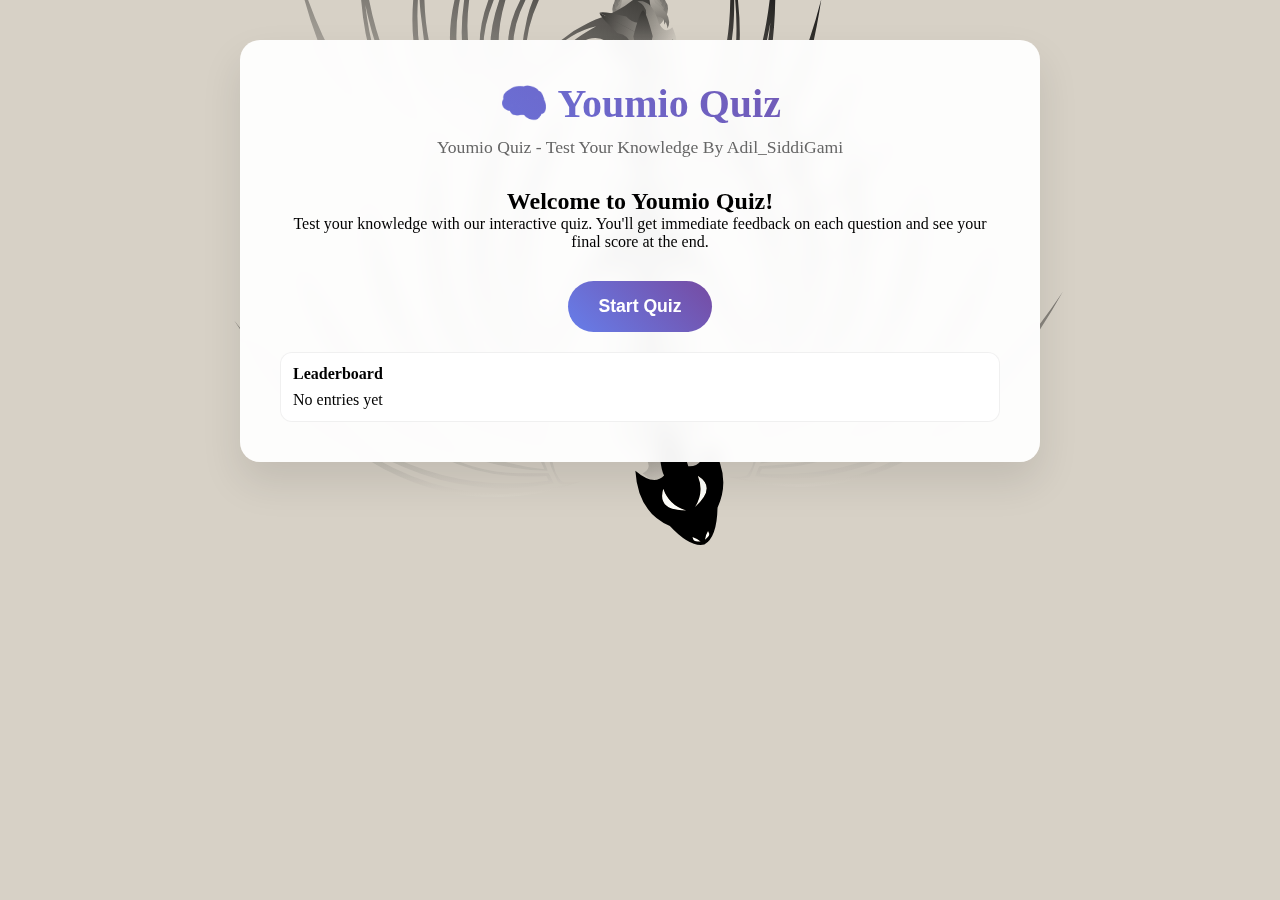
<file: index.html>
<!DOCTYPE html>
<html lang="en">
<head>
    <meta charset="UTF-8">
    <meta name="viewport" content="width=device-width, initial-scale=1.0">
    <title>Youmio Quiz - Test Your Knowledge By Adil_SiddiGami</title>
    <style>
        * { margin: 0; padding: 0; box-sizing: border-box; }

        /* iframe containing your dragon files sits full-screen behind content */
        #dragon-frame {
            position: fixed;
            inset: 0;
            width: 100%;
            height: 100%;
            border: none;
            z-index: -1;
            pointer-events: none;
        }

        .container {
            background: rgba(255, 255, 255, 0.95);
            backdrop-filter: blur(10px);
            border-radius: 20px;
            box-shadow: 0 20px 40px rgba(0, 0, 0, 0.1);
            width: 100%;
            max-width: 800px;
            padding: 40px;
            margin: 40px auto;
            transition: all 0.3s ease;
            position: relative;
            z-index: 1;
        }

        .header { text-align: center; margin-bottom: 30px; }
        .logo { background: linear-gradient(45deg, #667eea, #764ba2); -webkit-background-clip: text; -webkit-text-fill-color: transparent; font-size: 2.5rem; font-weight: bold; margin-bottom: 10px; }
        .subtitle { color: #666; font-size: 1.1rem; }

        .quiz-section { display: none; }
        .quiz-section.active { display: block; animation: fadeIn 0.5s ease-in; }
        @keyframes fadeIn { from { opacity: 0; transform: translateY(20px); } to { opacity: 1; transform: translateY(0); } }

        .question-counter { text-align: center; margin-bottom: 20px; color: #666; font-size: 0.9rem; }
        .progress-bar { height: 6px; background: #e0e0e0; border-radius: 3px; margin-bottom: 30px; overflow: hidden; }
        .progress-fill { height: 100%; background: linear-gradient(45deg, #667eea, #764ba2); width: 0%; transition: width 0.3s ease; }

        .question { background: #f8f9fa; padding: 25px; border-radius: 15px; margin-bottom: 25px; border-left: 5px solid #667eea; }
        .question h3 { color: #333; font-size: 1.3rem; line-height: 1.5; margin-bottom: 20px; }

        .options { display: grid; gap: 12px; }
        .option { background: white; border: 2px solid #e0e0e0; border-radius: 12px; padding: 15px 20px; cursor: pointer; transition: all 0.3s ease; position: relative; overflow: hidden; }
        .option:hover { border-color: #667eea; transform: translateY(-2px); box-shadow: 0 5px 15px rgba(102,126,234,0.2); }
        .option.correct { border-color: #4CAF50; background: linear-gradient(45deg, rgba(76,175,80,0.1), rgba(76,175,80,0.2)); }
        .option.incorrect { border-color: #f44336; background: linear-gradient(45deg, rgba(244,67,54,0.1), rgba(244,67,54,0.2)); }

        .feedback { margin: 20px 0; padding: 15px; border-radius: 10px; text-align: center; font-weight: bold; display: none; }
        .feedback.correct { background: rgba(76,175,80,0.1); color: #4CAF50; border: 2px solid #4CAF50; }
        .feedback.incorrect { background: rgba(244,67,54,0.1); color: #f44336; border: 2px solid #f44336; }

        .buttons { text-align: center; margin-top: 30px; }
        .btn { background: linear-gradient(45deg, #667eea, #764ba2); color: white; border: none; padding: 15px 30px; border-radius: 50px; font-size: 1.1rem; font-weight: bold; cursor: pointer; transition: all 0.3s ease; margin: 0 10px; }
        .btn:disabled { opacity: 0.5; cursor: not-allowed; transform: none; box-shadow: none; }

        .start-screen { text-align:center; }
        .results-screen { text-align:center; }

        .leaderboard {
            text-align: left;
            margin-top: 20px;
            max-height: 200px;
            overflow-y: auto;
            background: #fff;
            padding: 12px;
            border-radius: 12px;
            border: 1px solid rgba(0,0,0,0.06);
        }
        .leaderboard h4 { margin-bottom: 8px; }
        .leaderboard-item { display:flex; justify-content:space-between; padding:6px 0; border-bottom: 1px dashed rgba(0,0,0,0.04); }
        .leaderboard-item:last-child { border-bottom: none; }

        @media (max-width: 600px) {
            .container { padding: 20px; margin: 20px; }
        }
    </style>
</head>
<body>

  <iframe id="dragon-frame" src="dragon.html" title="Animated background"></iframe>

  <div class="container">
      <div class="header">
          <div class="logo">🧠 Youmio Quiz</div>
          <div class="subtitle">Youmio Quiz - Test Your Knowledge By Adil_SiddiGami</div>
      </div>

      <div id="start-screen" class="quiz-section active start-screen">
          <h2>Welcome to Youmio Quiz!</h2>
          <p>Test your knowledge with our interactive quiz. You'll get immediate feedback on each question and see your final score at the end.</p>
          <div class="buttons">
              <button class="btn" id="start-btn">Start Quiz</button>
          </div>

          <div class="leaderboard" id="leaderboard-start">
            <h4>Leaderboard</h4>
            <div id="leaderboard-list-start">No entries yet</div>
          </div>
      </div>

      <div id="quiz-screen" class="quiz-section">
          <div class="question-counter">
              <span id="current-question">1</span> of <span id="total-questions">10</span>
          </div>
          
          <div class="progress-bar">
              <div class="progress-fill" id="progress-fill"></div>
          </div>

          <div class="question">
              <h3 id="question-text"></h3>
              <div class="options" id="options-container"></div>
          </div>

          <div class="feedback" id="feedback"></div>

          <div class="buttons">
              <button class="btn" id="next-btn" disabled>Next Question</button>
          </div>
      </div>

      <div id="results-screen" class="quiz-section results-screen">
          <h2>Quiz Complete!</h2>
          
          <div class="score-circle" id="score-circle">
              <div id="score-percentage">0%</div>
              <div class="score-text">Score</div>
          </div>

          <div class="results-message" id="results-message"></div>

          <div class="results-breakdown">
              <div class="breakdown-item">
                  <span>Correct Answers:</span>
                  <strong id="correct-count">0</strong>
              </div>
              <div class="breakdown-item">
                  <span>Incorrect Answers:</span>
                  <strong id="incorrect-count">0</strong>
              </div>
              <div class="breakdown-item">
                  <span>Total Questions:</span>
                  <strong id="total-count">0</strong>
              </div>
          </div>

          <div class="buttons">
              <button class="btn" id="save-score-btn">Save Score</button>
              <button class="btn" id="play-again-btn">Take Quiz Again</button>
          </div>

          <div class="leaderboard" id="leaderboard-results">
            <h4>Leaderboard</h4>
            <div id="leaderboard-list-results">No entries yet</div>
          </div>
      </div>
  </div>

  <script>
    (function(){
      const ORIGINAL_QUIZ = [
        {
          question: "According to Youmio’s tweet, approximately how many wearable SBTs have been minted and mentioned as listed on OpenSea?",
          options: ["~6,500", "~65,000", "~650,000", "~65"],
          correct: 1,
        },
        {
          question: "In the Youmio announcement, the project said its ecosystem will be ‘living on its own L1’ in partnership with which network?",
          options: ["Ethereum", "Solana", "Avalanche (AVAX)", "Polygon"],
          correct: 2,
        },
        {
          question: "What does ‘L1’ most commonly refer to in blockchain terminology (as used in the Youmio announcement)?",
          options: [
            "A second-layer scaling solution",
            "A Layer-1 blockchain (base/mainchain)",
            "A token standards committee",
            "A decentralized exchange (DEX)",
          ],
          correct: 1,
        },
        {
          question: "What is OpenSea in the context of Youmio’s tweet about wearable SBTs?",
          options: [
            "A hardware wallet brand",
            "An NFT marketplace where digital assets like wearables can be listed and viewed",
            "A Layer-1 blockchain",
            "A decentralized identity protocol",
          ],
          correct: 1,
        },
        {
          question: "Youmio mentioned a ‘Mint to Chain’ style utility in their posts. Which of the following best describes ‘mint-to-chain’?",
          options: [
            "Sending NFTs from one chain to another automatically",
            "Minting an asset (NFT/SBT) directly on a blockchain so the token exists on-chain immediately",
            "A swap between tokens across DEXs",
            "Off-chain storage of metadata only",
          ],
          correct: 1,
        },
        {
          question: "Which Youmio milestone was explicitly mentioned in their posts as a measure of early network activity?",
          options: [
            "10,000 wallets created",
            "Closed Testnet crossed 500k transactions",
            "1 million active users",
            "Mainnet launch on Ethereum",
          ],
          correct: 1,
        },
        {
          question: "What kind of reward mechanic did Youmio reference as part of their L1 ecosystem (useful for community/utility)?",
          options: [
            "Proof-of-Work mining rewards",
            "‘Affinity’ rewards mechanics tied to utility and 3D assets",
            "Only simple airdrops with no utility",
            "Yield farming for stablecoins",
          ],
          correct: 1,
        },
        {
          question: "If a user wants to view Youmio’s wearable SBT listings as referenced in the tweet, what’s the most direct place to check?",
          options: [
            "A centralized exchange order book",
            "The OpenSea marketplace listing for the project",
            "An email newsletter archive",
            "A private Discord DM only",
          ],
          correct: 1,
        },
        {
          question: "Why would a project choose to run its own L1 (as Youmio announced) instead of staying entirely on another chain? (Best single answer)",
          options: [
            "To avoid needing any validators or nodes",
            "To have custom consensus, lower fees, and tighter control over protocol features and economics",
            "To become fully centralized under one company",
            "To eliminate the need for wallets",
          ],
          correct: 1,
        },
        {
          question: "Which claim below best matches Youmio’s public positioning from the analysed tweets?",
          options: [
            "Youmio is primarily a hardware wallet company.",
            "Youmio is building an on-chain AI/3D agent ecosystem with NFTs/SBT utilities, launching L1 infrastructure (partnering with AVAX) and achieving testnet growth.",
            "Youmio is only a social media marketing agency.",
            "Youmio is shutting down operations.",
          ],
          correct: 1,
        },
      ];

      function shuffleArray(arr){
        const a = arr.slice();
        for(let i=a.length-1;i>0;i--){
          const j = Math.floor(Math.random()*(i+1));
          [a[i], a[j]] = [a[j], a[i]];
        }
        return a;
      }

      function deepCloneQuestions(src){
        return src.map(q => ({ question: q.question, options: q.options.slice(), correct: q.correct }));
      }

      function shuffleQuestionsAndOptions(source){
        // clone
        const qcopy = deepCloneQuestions(source);
        // shuffle options inside each question and update correct index
        const transformed = qcopy.map(q=>{
          const optObjs = q.options.map((o, idx)=> ({ text: o, idx }));
          const shuffled = shuffleArray(optObjs);
          const newCorrect = shuffled.findIndex(o=>o.idx===q.correct);
          return { question: q.question, options: shuffled.map(x=>x.text), correct: newCorrect };
        });
        return shuffleArray(transformed);
      }

      // state
      let quizData = shuffleQuestionsAndOptions(ORIGINAL_QUIZ);
      let currentQuestion = 0;
      let score = 0;
      let selectedOption = -1;

      // DOM refs
      const startScreen = document.getElementById('start-screen');
      const quizScreen = document.getElementById('quiz-screen');
      const resultsScreen = document.getElementById('results-screen');
      const startBtn = document.getElementById('start-btn');
      const nextBtn = document.getElementById('next-btn');
      const optionsContainer = document.getElementById('options-container');
      const questionText = document.getElementById('question-text');
      const currentQuestionEl = document.getElementById('current-question');
      const totalQuestionsEl = document.getElementById('total-questions');
      const progressFill = document.getElementById('progress-fill');
      const feedbackEl = document.getElementById('feedback');
      const scorePercentageEl = document.getElementById('score-percentage');
      const correctCountEl = document.getElementById('correct-count');
      const incorrectCountEl = document.getElementById('incorrect-count');
      const totalCountEl = document.getElementById('total-count');
      const resultsMessageEl = document.getElementById('results-message');
      const saveScoreBtn = document.getElementById('save-score-btn');
      const playAgainBtn = document.getElementById('play-again-btn');
      const leaderboardStart = document.getElementById('leaderboard-list-start');
      const leaderboardResults = document.getElementById('leaderboard-list-results');

      function renderLeaderboard(targetEl){
        try{
          const raw = localStorage.getItem('quiz_leaderboard_v1');
          const list = raw ? JSON.parse(raw) : [];
          if(list.length===0){
            targetEl.textContent = 'No entries yet';
            return;
          }
          targetEl.innerHTML = '';
          list.slice(0,50).forEach((e, i)=>{
            const div = document.createElement('div');
            div.className = 'leaderboard-item';
            div.innerHTML = `<span>${i+1}. ${escapeHtml(e.name)}</span><span>${e.score}/${e.total}</span>`;
            targetEl.appendChild(div);
          });
        }catch(err){
          targetEl.textContent = 'No entries yet';
        }
      }

      function saveToLeaderboard(name, scoreVal, total){
        try{
          const raw = localStorage.getItem('quiz_leaderboard_v1');
          const list = raw ? JSON.parse(raw) : [];
          list.push({ name: name || 'Anonymous', score: scoreVal, total: total, date: new Date().toISOString() });
          list.sort((a,b)=> {
            if(b.score === a.score) return new Date(b.date) - new Date(a.date);
            return b.score - a.score;
          });
          const trimmed = list.slice(0,100);
          localStorage.setItem('quiz_leaderboard_v1', JSON.stringify(trimmed));
        }catch(e){}
      }

      function escapeHtml(s){
        return String(s).replace(/[&<>"']/g, c => ({'&':'&amp;','<':'&lt;','>':'&gt;','"':'&quot;',"'":'&#39;'})[c]);
      }

      function startQuiz(){
        quizData = shuffleQuestionsAndOptions(ORIGINAL_QUIZ);
        currentQuestion = 0;
        score = 0;
        selectedOption = -1;
        startScreen.classList.remove('active');
        resultsScreen.classList.remove('active');
        quizScreen.classList.add('active');
        totalQuestionsEl.textContent = quizData.length;
        loadQuestion();
      }

      function loadQuestion(){
        if(currentQuestion >= quizData.length){
          showResults();
          return;
        }
        const q = quizData[currentQuestion];
        currentQuestionEl.textContent = currentQuestion + 1;
        questionText.textContent = q.question;
        optionsContainer.innerHTML = '';
        q.options.forEach((opt, idx)=>{
          const el = document.createElement('div');
          el.className = 'option';
          el.textContent = opt;
          el.onclick = ()=> selectOption(idx);
          optionsContainer.appendChild(el);
        });
        const progress = ((currentQuestion) / quizData.length) * 100;
        progressFill.style.width = progress + '%';
        selectedOption = -1;
        nextBtn.disabled = true;
        feedbackEl.style.display = 'none';
        feedbackEl.className = 'feedback';
      }

      function selectOption(idx){
        if(selectedOption !== -1) return;
        selectedOption = idx;
        const q = quizData[currentQuestion];
        const optionEls = optionsContainer.querySelectorAll('.option');
        optionEls.forEach((el, i)=>{
          el.style.pointerEvents = 'none';
          if(i === q.correct) el.classList.add('correct');
          else if(i === selectedOption && i !== q.correct) el.classList.add('incorrect');
        });
        const feedback = feedbackEl;
        if(selectedOption === q.correct){
          score++;
          feedback.textContent = '🎉 Correct! Well done!';
          feedback.className = 'feedback correct';
        } else {
          feedback.textContent = `❌ Incorrect. The correct answer is: ${q.options[q.correct]}`;
          feedback.className = 'feedback incorrect';
        }
        feedback.style.display = 'block';
        nextBtn.disabled = false;
      }

      function nextQuestion(){
        currentQuestion++;
        setTimeout(loadQuestion, 240);
      }

      function showResults(){
        quizScreen.classList.remove('active');
        resultsScreen.classList.add('active');
        const percentage = Math.round((score / quizData.length) * 100);
        scorePercentageEl.textContent = percentage + '%';
        correctCountEl.textContent = score;
        incorrectCountEl.textContent = quizData.length - score;
        totalCountEl.textContent = quizData.length;
        let message = '';
        if(percentage >= 80) message = '🏆 Excellent! You\'re a quiz master!';
        else if(percentage >= 60) message = '👏 Good job! You did well!';
        else if(percentage >= 40) message = '👍 Not bad! Keep practicing!';
        else message = '💪 Don\'t give up! Try again!';
        resultsMessageEl.textContent = message;
        renderLeaderboard(leaderboardResults);
      }

      function restartQuiz(){
        // shuffle questions & options on replay
        quizData = shuffleQuestionsAndOptions(ORIGINAL_QUIZ);
        currentQuestion = 0;
        score = 0;
        selectedOption = -1;
        resultsScreen.classList.remove('active');
        startScreen.classList.add('active');
        renderLeaderboard(leaderboardStart);
      }

      startBtn.addEventListener('click', startQuiz);
      nextBtn.addEventListener('click', nextQuestion);
      playAgainBtn.addEventListener('click', startQuiz);
      saveScoreBtn.addEventListener('click', ()=>{
        const name = window.prompt('Enter display name (optional):') || 'Anonymous';
        saveToLeaderboard(name, score, quizData.length);
        renderLeaderboard(leaderboardResults);
        renderLeaderboard(leaderboardStart);
        alert('Saved to leaderboard');
      });

      // initial leaderboard render
      renderLeaderboard(leaderboardStart);

      // expose some functions if needed for debugging
      window.__quiz = { startQuiz, restartQuiz, getState: ()=>({ quizData, currentQuestion, score }) };
    })();
  </script>
</body>
</html>
</file>
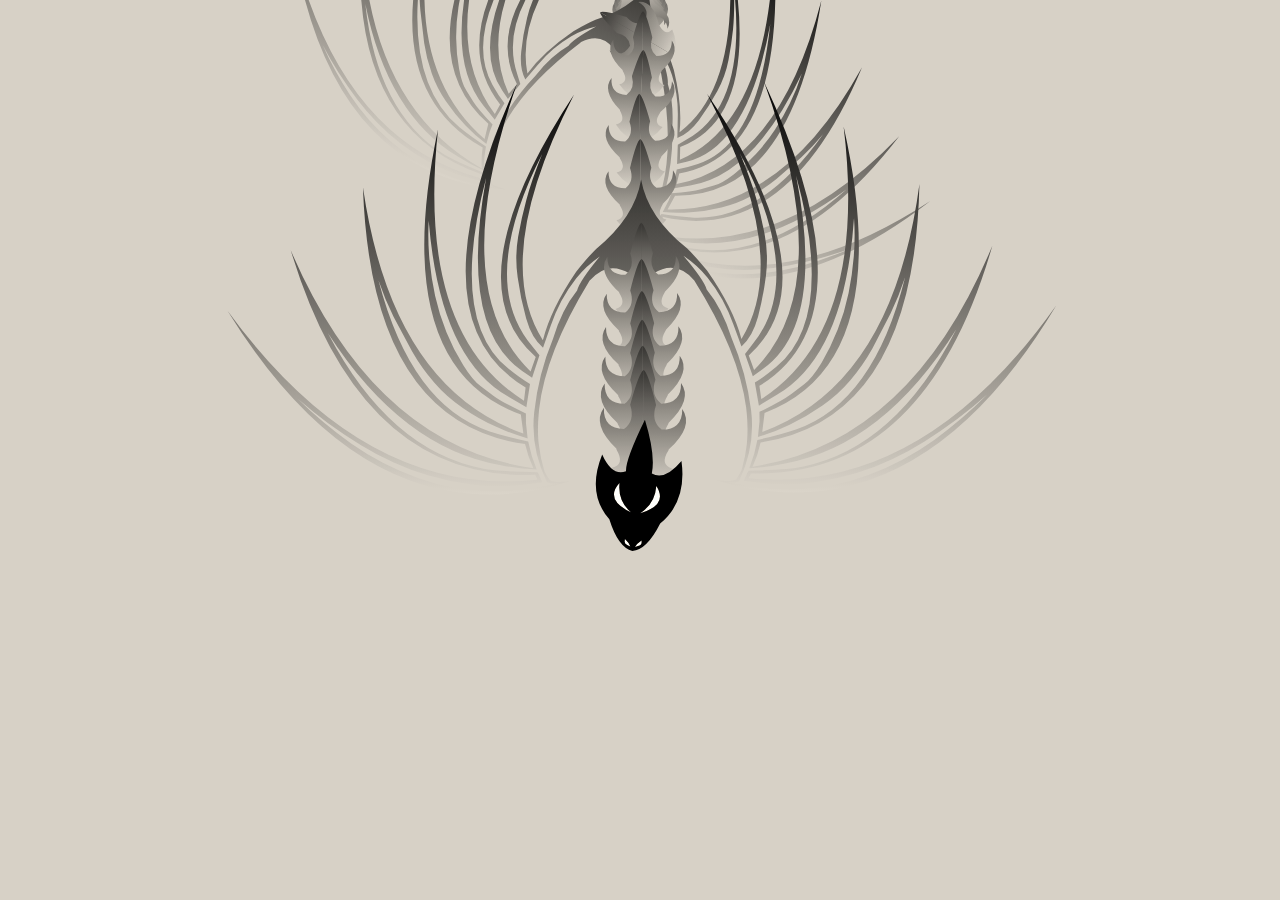
<file: dragon.html>
<!DOCTYPE html>
<html lang="en">
  <head>
    <meta charset="UTF-8">
    <meta name="viewport" content="width=device-width, initial-scale=1.0">
    <link rel="stylesheet" href="interactive dragon.css">
    <title>Interactive dragon</title>
  </head>
  <body>
    <svg>
      <defs>
        <g id="Cabeza" transform="matrix(1, 0, 0, 1, 0, 0)">
          <path style="fill:#FFFFFF;fill-opacity:1" d="M-28.9,-1.1L-28.55 -1.95Q-28.1 -3.1 -27.25 -2.95L-26.7 -2.95Q-27.7 -1.65 -28.9 -1.1M-18.35,-1.8Q-15.1 -10.3 -9.6 -6.05Q-15.1 -6.2 -18.35 -1.8M-18.35,1.1Q-15.1 5.45 -9.6 5.35Q-15.1 9.55 -18.35 1.1M-26.7,2.2L-27.25 2.25Q-28.1 2.4 -28.55 1.2L-28.9 0.35Q-27.7 0.9 -26.7 2.2" />
          <path style="fill:#000000;fill-opacity:1" d="M-21.05,-8.25Q-13.6 -15.95 -1.3 -12.1Q-7.85 -8.5 -5.85 -4.35Q-2.3 -4.85 10.5 0.15Q0 4.35 -5.85 3.65Q-7.85 7.75 -1.25 12.45Q-13.6 15.2 -21.05 7.5Q-29.55 4.05 -30.2 -0.35Q-29.55 -4.8 -21.05 -8.25M-26.7,-2.95L-27.25 -2.95Q-28.1 -3.1 -28.55 -1.95L-28.9 -1.1Q-27.7 -1.65 -26.7 -2.95M-9.6,-6.05Q-15.1 -10.3 -18.35 -1.8Q-15.1 -6.2 -9.6 -6.05M-9.6,5.35Q-15.1 5.45 -18.35 1.1Q-15.1 9.55 -9.6 5.35M-28.9,0.35L-28.55 1.2Q-28.1 2.4 -27.25 2.25L-26.7 2.2Q-27.7 0.9 -28.9 0.35" />
        </g>
        <g id="Aletas" transform="matrix(1, 0, 0, 1, 0, 0)">
          <linearGradient id="LinearGradID_1" gradientUnits="userSpaceOnUse" gradientTransform="matrix(0.0935974, 0, 0, 0.188782, -20.55, 0)" spreadMethod="pad" x1="-819.2" y1="0" x2="819.2" y2="0">
            <stop offset="0" style="stop-color:#CCCCCC;stop-opacity:1" />
            <stop offset="1" style="stop-color:#000000;stop-opacity:1" />
          </linearGradient>
          <path style="fill:url(#LinearGradID_1) " d="M29.75,-36.85Q-17.75 -61.45 -42.05 -40.95L-45.35 -38.35L-53.7 -41.15L-51.15 -44.85Q-34.85 -68.4 21 -57.8Q-32.2 -72.1 -50.25 -50Q-53.85 -45.65 -56.05 -41.95L-64.7 -43.35L-60.6 -50.3Q-45.9 -75.55 5.1 -79.35Q-2.2 -79.8 -9.45 -79.15Q-16.2 -78.55 -22.85 -77.15Q-29.85 -75.65 -36.5 -73Q-43.05 -70.4 -48.8 -66.85Q-54.55 -63.35 -56.8 -60.3L-60.5 -55.4Q-62.95 -52.1 -67 -43.55L-70.55 -43.55L-76.35 -42.95Q-74.6 -49.1 -71.85 -54.85Q-68.9 -61.25 -64.8 -67.1Q-60.8 -73 -55.45 -77.55Q-49.9 -82.35 -43.65 -85.85L-30.6 -92.7Q-24.05 -95.95 -17 -98.25Q-63.75 -86.35 -73.65 -57.1Q-75.75 -50.75 -77.45 -42.75Q-82.9 -41.75 -88 -39.65Q-87.65 -46.65 -86.3 -53.05Q-79.8 -89.8 -36.65 -117.2Q-80.65 -94.5 -87.55 -59.55Q-88.65 -54.15 -88.95 -39.4L-89.8 -38.85L-92.7 -37.6Q-93.75 -44.35 -94.1 -51.15Q-94.4 -58.2 -93.25 -65.1Q-92.15 -72.5 -90.05 -79.65Q-88.05 -86.55 -85 -93Q-82.1 -99.3 -78.45 -105.15Q-74.6 -111.35 -70.25 -117.25Q-65.95 -123.1 -61.1 -128.55Q-70.3 -119.35 -77.9 -108.7Q-86 -97.3 -90.8 -84.05Q-95.8 -70.5 -96 -56.15Q-96.1 -46 -94.05 -36.05L-93.25 -31.55Q-93.5 -35.65 -92.35 -36Q-79.85 -42 -66.6 -40.45Q-52.45 -38.85 -39.2 -33.25Q-28.3 -29.9 -21.25 -24.15Q-17.8 -23.3 -8.6 -15.6Q-12.1 -20.75 -16.75 -24.5Q-24.55 -30.7 -34.25 -34.05L-42.55 -37Q-38.9 -41.25 -31.5 -43.25Q-24.05 -45.3 -16.2 -46.3Q-8.35 -47.35 -1 -46Q5.95 -44.75 12.75 -42.85Q19.85 -40.9 29.75 -36.85M-92.45,-27.35L-94.95 -36.25Q-109.7 -105 -27.95 -154.65Q-98.65 -103.8 -91.75 -39.4L-89.95 -40.2Q-92.2 -105.25 -5.6 -130.9Q-78.8 -99.95 -87.45 -40.9Q-83.15 -42.95 -78.45 -43.95Q-70 -101.3 17.65 -103.8Q-56.9 -93.4 -74.5 -44.55L-67.4 -45.45Q-49.1 -94.95 39.25 -75.65Q-36.75 -84.35 -62.25 -44.25L-57.3 -43.6Q-31.65 -86.5 56.15 -46.05Q-20.3 -73.35 -51.35 -41.7L-45.95 -39.75Q-17.85 -71.35 51.85 -24.8Q-8.7 -56.4 -39.75 -37.05Q-28.15 -34.05 -14.25 -24.45Q-8.6 -19.85 -5.8 -16.95Q5.95 -2.4 20 0Q5.95 2.4 -5.8 16.95Q-8.6 19.85 -14.25 24.45Q-28.15 34.05 -39.75 37.05Q-8.7 56.4 51.85 24.8Q-17.85 71.35 -45.95 39.75L-51.35 41.7Q-20.3 73.35 56.15 46.1Q-31.65 86.5 -57.3 43.65L-62.25 44.3Q-36.75 84.35 39.25 75.7Q-49.1 94.95 -67.4 45.5L-74.5 44.6Q-56.9 93.4 17.65 103.85Q-70 101.3 -78.45 43.95Q-83.15 42.95 -87.45 40.9Q-78.8 99.95 -5.6 130.9Q-92.2 105.25 -89.95 40.25L-91.75 39.4Q-98.65 103.8 -27.95 154.65Q-109.7 105 -94.95 36.3L-92.45 27.35Q-93.05 33.9 -92.05 34.75Q-91.1 35.55 -88.95 36.7L-87.95 37Q-83.7 38.25 -79.05 38.8L-77.25 38.95Q-72.55 39.3 -67.5 38.85L-65.45 38.65Q-44.4 36.05 -17.8 19.6Q-9.9 12.8 -15.15 4.4Q-18.15 3.15 -19 0Q-18.15 -3.15 -15.15 -4.4Q-9.9 -12.8 -17.8 -19.6L-17.8 -19.55Q-44.4 -36.05 -65.45 -38.6L-67.5 -38.8Q-72.55 -39.3 -77.25 -38.95L-79.05 -38.75Q-83.7 -38.25 -87.95 -36.95L-88.95 -36.65Q-91.1 -35.55 -92.05 -34.7Q-93.05 -33.9 -92.45 -27.35M-8.6,15.6Q-17.8 23.3 -21.25 24.2Q-28.3 29.9 -39.2 33.3Q-52.45 38.85 -66.6 40.5Q-79.85 42 -92.35 36Q-93.5 35.65 -93.25 31.55L-94.05 36.1Q-96.1 46.05 -96 56.15Q-95.8 70.5 -90.8 84.1Q-86 97.3 -77.9 108.75Q-70.3 119.35 -61.1 128.6Q-65.95 123.1 -70.25 117.25Q-74.6 111.35 -78.45 105.15Q-82.1 99.3 -85 93Q-88.05 86.55 -90.05 79.7Q-92.15 72.5 -93.25 65.1Q-94.4 58.2 -94.1 51.2Q-93.75 44.35 -92.7 37.6L-89.8 38.9L-88.95 39.45Q-88.65 54.15 -87.55 59.55Q-80.65 94.5 -36.65 117.25Q-79.8 89.8 -86.3 53.1Q-87.65 46.65 -88 39.65Q-82.9 41.75 -77.45 42.75Q-75.75 50.75 -73.65 57.15Q-63.75 86.35 -17 98.3Q-24.05 95.95 -30.6 92.75L-43.65 85.9Q-49.9 82.35 -55.45 77.6Q-60.8 73 -64.8 67.15Q-68.9 61.25 -71.85 54.85Q-74.6 49.1 -76.35 42.95L-70.55 43.6L-67 43.6Q-62.95 52.1 -60.5 55.4L-56.8 60.35Q-54.55 63.35 -48.8 66.9Q-43.05 70.4 -36.5 73Q-29.85 75.65 -22.85 77.15Q-16.2 78.55 -9.45 79.15Q-2.2 79.8 5.1 79.35Q-45.9 75.55 -60.6 50.3L-64.7 43.4L-56.05 41.95Q-53.85 45.65 -50.25 50Q-32.2 72.1 21 57.85Q-34.85 68.4 -51.15 44.85L-53.7 41.2L-45.35 38.35L-42.05 40.95Q-17.75 61.45 29.75 36.85Q19.85 40.9 12.75 42.9Q5.95 44.75 -1 46Q-8.35 47.35 -16.2 46.35Q-24.05 45.3 -31.5 43.3Q-38.9 41.25 -42.55 37.05L-34.25 34.05Q-24.55 30.7 -16.75 24.5Q-12.1 20.75 -8.6 15.6" />
        </g>
        <g id="Espina" transform="matrix(1, 0, 0, 1, 0, 0)">
          <linearGradient id="LinearGradID_2" gradientUnits="userSpaceOnUse" gradientTransform="matrix(0.0229492, 0, 0, -0.0152893, 0, 0.05)" spreadMethod="pad" x1="-819.2" y1="0" x2="819.2" y2="0">
            <stop offset="0" style="stop-color:#CCCCCC;stop-opacity:1" />
            <stop offset="1" style="stop-color:#333333;stop-opacity:1" />
          </linearGradient>
          <path style="fill:url(#LinearGradID_2) " d="M-18.8,0Q-17.85 -5.7 -12.3 -9.6Q-11.2 -5.35 -6.5 -8.25L-6.45 -8.2L-6.2 -8.3Q1.25 -16.25 6.65 -12.4Q0.05 -12.55 0 -5.95Q2.7 -2.4 7.75 -4.1Q18 -1.45 18.8 0L-18.8 0" />
          <linearGradient id="LinearGradID_3" gradientUnits="userSpaceOnUse" gradientTransform="matrix(0.0229492, 0, 0, 0.0152893, 0, -0.05)" spreadMethod="pad" x1="-819.2" y1="0" x2="819.2" y2="0">
            <stop offset="0" style="stop-color:#CCCCCC;stop-opacity:1" />
            <stop offset="1" style="stop-color:#333333;stop-opacity:1" />
          </linearGradient>
          <path style="fill:url(#LinearGradID_3) " d="M18.8,0Q18 1.45 7.75 4.1Q2.7 2.4 0 5.95Q0.05 12.55 6.65 12.4Q1.25 16.25 -6.2 8.35Q-6.35 8.25 -6.45 8.25L-6.5 8.25Q-11.2 5.35 -12.3 9.6Q-17.85 5.7 -18.8 0L18.8 0" />
        </g>
      </defs>
      <g id="screen" />
    </svg>
    <script src="interactive dragon.js"></script>
  </body>
</html>
</file>
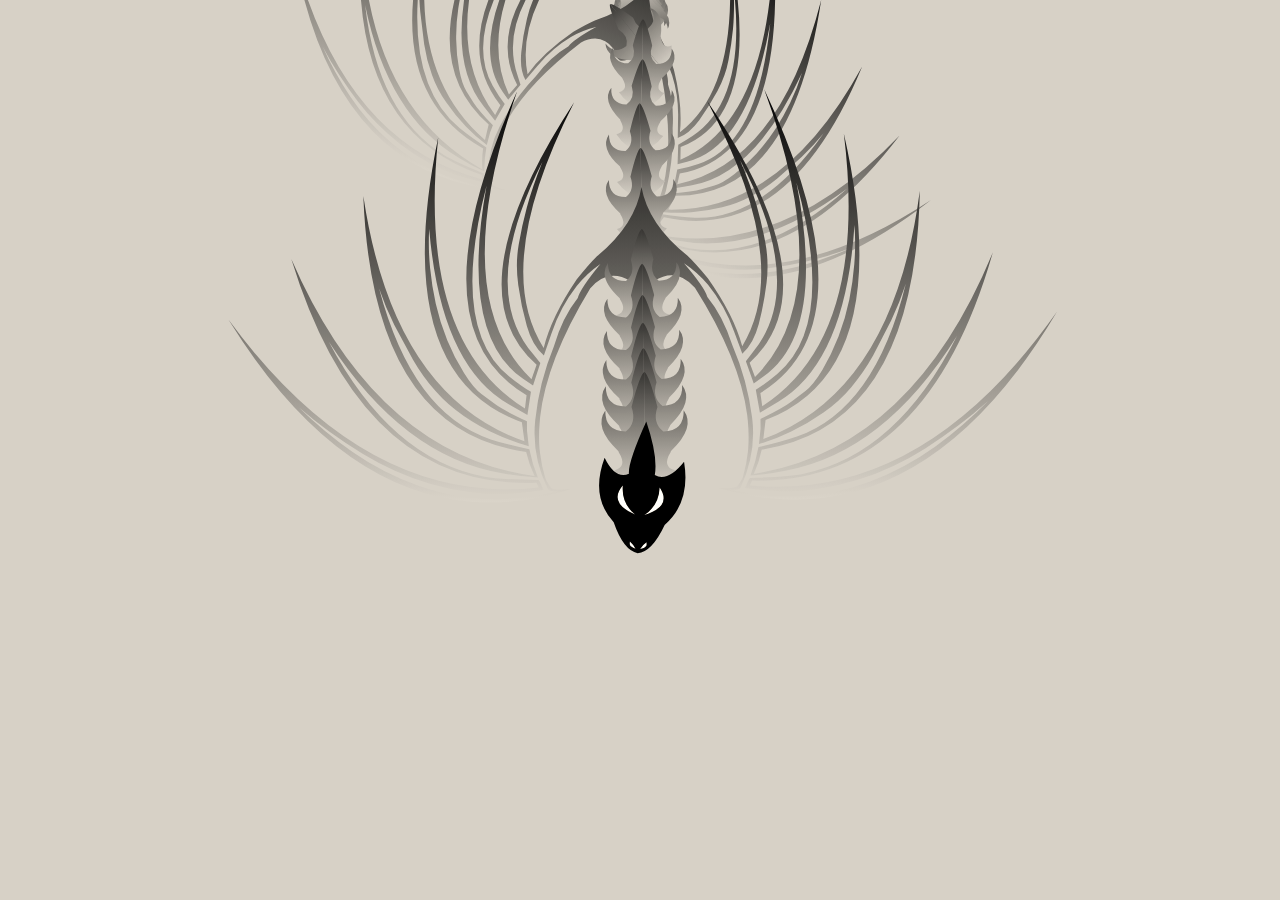
<file: interactive dragon.html>
<!DOCTYPE html>
<html lang="en">
  <head>
    <meta charset="UTF-8">
    <meta name="viewport" content="width=device-width, initial-scale=1.0">
    <link rel="stylesheet" href="interactive dragon.css">
    <title>Interactive dragon</title>
  </head>
  <body>
    <svg>
      <defs>
        <g id="Cabeza" transform="matrix(1, 0, 0, 1, 0, 0)">
          <path style="fill:#FFFFFF;fill-opacity:1" d="M-28.9,-1.1L-28.55 -1.95Q-28.1 -3.1 -27.25 -2.95L-26.7 -2.95Q-27.7 -1.65 -28.9 -1.1M-18.35,-1.8Q-15.1 -10.3 -9.6 -6.05Q-15.1 -6.2 -18.35 -1.8M-18.35,1.1Q-15.1 5.45 -9.6 5.35Q-15.1 9.55 -18.35 1.1M-26.7,2.2L-27.25 2.25Q-28.1 2.4 -28.55 1.2L-28.9 0.35Q-27.7 0.9 -26.7 2.2" />
          <path style="fill:#000000;fill-opacity:1" d="M-21.05,-8.25Q-13.6 -15.95 -1.3 -12.1Q-7.85 -8.5 -5.85 -4.35Q-2.3 -4.85 10.5 0.15Q0 4.35 -5.85 3.65Q-7.85 7.75 -1.25 12.45Q-13.6 15.2 -21.05 7.5Q-29.55 4.05 -30.2 -0.35Q-29.55 -4.8 -21.05 -8.25M-26.7,-2.95L-27.25 -2.95Q-28.1 -3.1 -28.55 -1.95L-28.9 -1.1Q-27.7 -1.65 -26.7 -2.95M-9.6,-6.05Q-15.1 -10.3 -18.35 -1.8Q-15.1 -6.2 -9.6 -6.05M-9.6,5.35Q-15.1 5.45 -18.35 1.1Q-15.1 9.55 -9.6 5.35M-28.9,0.35L-28.55 1.2Q-28.1 2.4 -27.25 2.25L-26.7 2.2Q-27.7 0.9 -28.9 0.35" />
        </g>
        <g id="Aletas" transform="matrix(1, 0, 0, 1, 0, 0)">
          <linearGradient id="LinearGradID_1" gradientUnits="userSpaceOnUse" gradientTransform="matrix(0.0935974, 0, 0, 0.188782, -20.55, 0)" spreadMethod="pad" x1="-819.2" y1="0" x2="819.2" y2="0">
            <stop offset="0" style="stop-color:#CCCCCC;stop-opacity:1" />
            <stop offset="1" style="stop-color:#000000;stop-opacity:1" />
          </linearGradient>
          <path style="fill:url(#LinearGradID_1) " d="M29.75,-36.85Q-17.75 -61.45 -42.05 -40.95L-45.35 -38.35L-53.7 -41.15L-51.15 -44.85Q-34.85 -68.4 21 -57.8Q-32.2 -72.1 -50.25 -50Q-53.85 -45.65 -56.05 -41.95L-64.7 -43.35L-60.6 -50.3Q-45.9 -75.55 5.1 -79.35Q-2.2 -79.8 -9.45 -79.15Q-16.2 -78.55 -22.85 -77.15Q-29.85 -75.65 -36.5 -73Q-43.05 -70.4 -48.8 -66.85Q-54.55 -63.35 -56.8 -60.3L-60.5 -55.4Q-62.95 -52.1 -67 -43.55L-70.55 -43.55L-76.35 -42.95Q-74.6 -49.1 -71.85 -54.85Q-68.9 -61.25 -64.8 -67.1Q-60.8 -73 -55.45 -77.55Q-49.9 -82.35 -43.65 -85.85L-30.6 -92.7Q-24.05 -95.95 -17 -98.25Q-63.75 -86.35 -73.65 -57.1Q-75.75 -50.75 -77.45 -42.75Q-82.9 -41.75 -88 -39.65Q-87.65 -46.65 -86.3 -53.05Q-79.8 -89.8 -36.65 -117.2Q-80.65 -94.5 -87.55 -59.55Q-88.65 -54.15 -88.95 -39.4L-89.8 -38.85L-92.7 -37.6Q-93.75 -44.35 -94.1 -51.15Q-94.4 -58.2 -93.25 -65.1Q-92.15 -72.5 -90.05 -79.65Q-88.05 -86.55 -85 -93Q-82.1 -99.3 -78.45 -105.15Q-74.6 -111.35 -70.25 -117.25Q-65.95 -123.1 -61.1 -128.55Q-70.3 -119.35 -77.9 -108.7Q-86 -97.3 -90.8 -84.05Q-95.8 -70.5 -96 -56.15Q-96.1 -46 -94.05 -36.05L-93.25 -31.55Q-93.5 -35.65 -92.35 -36Q-79.85 -42 -66.6 -40.45Q-52.45 -38.85 -39.2 -33.25Q-28.3 -29.9 -21.25 -24.15Q-17.8 -23.3 -8.6 -15.6Q-12.1 -20.75 -16.75 -24.5Q-24.55 -30.7 -34.25 -34.05L-42.55 -37Q-38.9 -41.25 -31.5 -43.25Q-24.05 -45.3 -16.2 -46.3Q-8.35 -47.35 -1 -46Q5.95 -44.75 12.75 -42.85Q19.85 -40.9 29.75 -36.85M-92.45,-27.35L-94.95 -36.25Q-109.7 -105 -27.95 -154.65Q-98.65 -103.8 -91.75 -39.4L-89.95 -40.2Q-92.2 -105.25 -5.6 -130.9Q-78.8 -99.95 -87.45 -40.9Q-83.15 -42.95 -78.45 -43.95Q-70 -101.3 17.65 -103.8Q-56.9 -93.4 -74.5 -44.55L-67.4 -45.45Q-49.1 -94.95 39.25 -75.65Q-36.75 -84.35 -62.25 -44.25L-57.3 -43.6Q-31.65 -86.5 56.15 -46.05Q-20.3 -73.35 -51.35 -41.7L-45.95 -39.75Q-17.85 -71.35 51.85 -24.8Q-8.7 -56.4 -39.75 -37.05Q-28.15 -34.05 -14.25 -24.45Q-8.6 -19.85 -5.8 -16.95Q5.95 -2.4 20 0Q5.95 2.4 -5.8 16.95Q-8.6 19.85 -14.25 24.45Q-28.15 34.05 -39.75 37.05Q-8.7 56.4 51.85 24.8Q-17.85 71.35 -45.95 39.75L-51.35 41.7Q-20.3 73.35 56.15 46.1Q-31.65 86.5 -57.3 43.65L-62.25 44.3Q-36.75 84.35 39.25 75.7Q-49.1 94.95 -67.4 45.5L-74.5 44.6Q-56.9 93.4 17.65 103.85Q-70 101.3 -78.45 43.95Q-83.15 42.95 -87.45 40.9Q-78.8 99.95 -5.6 130.9Q-92.2 105.25 -89.95 40.25L-91.75 39.4Q-98.65 103.8 -27.95 154.65Q-109.7 105 -94.95 36.3L-92.45 27.35Q-93.05 33.9 -92.05 34.75Q-91.1 35.55 -88.95 36.7L-87.95 37Q-83.7 38.25 -79.05 38.8L-77.25 38.95Q-72.55 39.3 -67.5 38.85L-65.45 38.65Q-44.4 36.05 -17.8 19.6Q-9.9 12.8 -15.15 4.4Q-18.15 3.15 -19 0Q-18.15 -3.15 -15.15 -4.4Q-9.9 -12.8 -17.8 -19.6L-17.8 -19.55Q-44.4 -36.05 -65.45 -38.6L-67.5 -38.8Q-72.55 -39.3 -77.25 -38.95L-79.05 -38.75Q-83.7 -38.25 -87.95 -36.95L-88.95 -36.65Q-91.1 -35.55 -92.05 -34.7Q-93.05 -33.9 -92.45 -27.35M-8.6,15.6Q-17.8 23.3 -21.25 24.2Q-28.3 29.9 -39.2 33.3Q-52.45 38.85 -66.6 40.5Q-79.85 42 -92.35 36Q-93.5 35.65 -93.25 31.55L-94.05 36.1Q-96.1 46.05 -96 56.15Q-95.8 70.5 -90.8 84.1Q-86 97.3 -77.9 108.75Q-70.3 119.35 -61.1 128.6Q-65.95 123.1 -70.25 117.25Q-74.6 111.35 -78.45 105.15Q-82.1 99.3 -85 93Q-88.05 86.55 -90.05 79.7Q-92.15 72.5 -93.25 65.1Q-94.4 58.2 -94.1 51.2Q-93.75 44.35 -92.7 37.6L-89.8 38.9L-88.95 39.45Q-88.65 54.15 -87.55 59.55Q-80.65 94.5 -36.65 117.25Q-79.8 89.8 -86.3 53.1Q-87.65 46.65 -88 39.65Q-82.9 41.75 -77.45 42.75Q-75.75 50.75 -73.65 57.15Q-63.75 86.35 -17 98.3Q-24.05 95.95 -30.6 92.75L-43.65 85.9Q-49.9 82.35 -55.45 77.6Q-60.8 73 -64.8 67.15Q-68.9 61.25 -71.85 54.85Q-74.6 49.1 -76.35 42.95L-70.55 43.6L-67 43.6Q-62.95 52.1 -60.5 55.4L-56.8 60.35Q-54.55 63.35 -48.8 66.9Q-43.05 70.4 -36.5 73Q-29.85 75.65 -22.85 77.15Q-16.2 78.55 -9.45 79.15Q-2.2 79.8 5.1 79.35Q-45.9 75.55 -60.6 50.3L-64.7 43.4L-56.05 41.95Q-53.85 45.65 -50.25 50Q-32.2 72.1 21 57.85Q-34.85 68.4 -51.15 44.85L-53.7 41.2L-45.35 38.35L-42.05 40.95Q-17.75 61.45 29.75 36.85Q19.85 40.9 12.75 42.9Q5.95 44.75 -1 46Q-8.35 47.35 -16.2 46.35Q-24.05 45.3 -31.5 43.3Q-38.9 41.25 -42.55 37.05L-34.25 34.05Q-24.55 30.7 -16.75 24.5Q-12.1 20.75 -8.6 15.6" />
        </g>
        <g id="Espina" transform="matrix(1, 0, 0, 1, 0, 0)">
          <linearGradient id="LinearGradID_2" gradientUnits="userSpaceOnUse" gradientTransform="matrix(0.0229492, 0, 0, -0.0152893, 0, 0.05)" spreadMethod="pad" x1="-819.2" y1="0" x2="819.2" y2="0">
            <stop offset="0" style="stop-color:#CCCCCC;stop-opacity:1" />
            <stop offset="1" style="stop-color:#333333;stop-opacity:1" />
          </linearGradient>
          <path style="fill:url(#LinearGradID_2) " d="M-18.8,0Q-17.85 -5.7 -12.3 -9.6Q-11.2 -5.35 -6.5 -8.25L-6.45 -8.2L-6.2 -8.3Q1.25 -16.25 6.65 -12.4Q0.05 -12.55 0 -5.95Q2.7 -2.4 7.75 -4.1Q18 -1.45 18.8 0L-18.8 0" />
          <linearGradient id="LinearGradID_3" gradientUnits="userSpaceOnUse" gradientTransform="matrix(0.0229492, 0, 0, 0.0152893, 0, -0.05)" spreadMethod="pad" x1="-819.2" y1="0" x2="819.2" y2="0">
            <stop offset="0" style="stop-color:#CCCCCC;stop-opacity:1" />
            <stop offset="1" style="stop-color:#333333;stop-opacity:1" />
          </linearGradient>
          <path style="fill:url(#LinearGradID_3) " d="M18.8,0Q18 1.45 7.75 4.1Q2.7 2.4 0 5.95Q0.05 12.55 6.65 12.4Q1.25 16.25 -6.2 8.35Q-6.35 8.25 -6.45 8.25L-6.5 8.25Q-11.2 5.35 -12.3 9.6Q-17.85 5.7 -18.8 0L18.8 0" />
        </g>
      </defs>
      <g id="screen" />
    </svg>
    <script src="interactive dragon.js"></script>
  </body>
</html>
</file>
<file: interactive dragon.css>
body,
html {
	position: absolute;
	margin: 0;
	padding: 0;
	width: 100%;
	height: 100%;
	overflow: hidden;
	background: rgb(60, 97, 153);
	touch-action: none;
}

svg {
	position: absolute;
	width: 100%;
	height: 100%;
	background: #c9c9c9;
	cursor: pointer;
	filter: sepia(20%);
}
</file>
